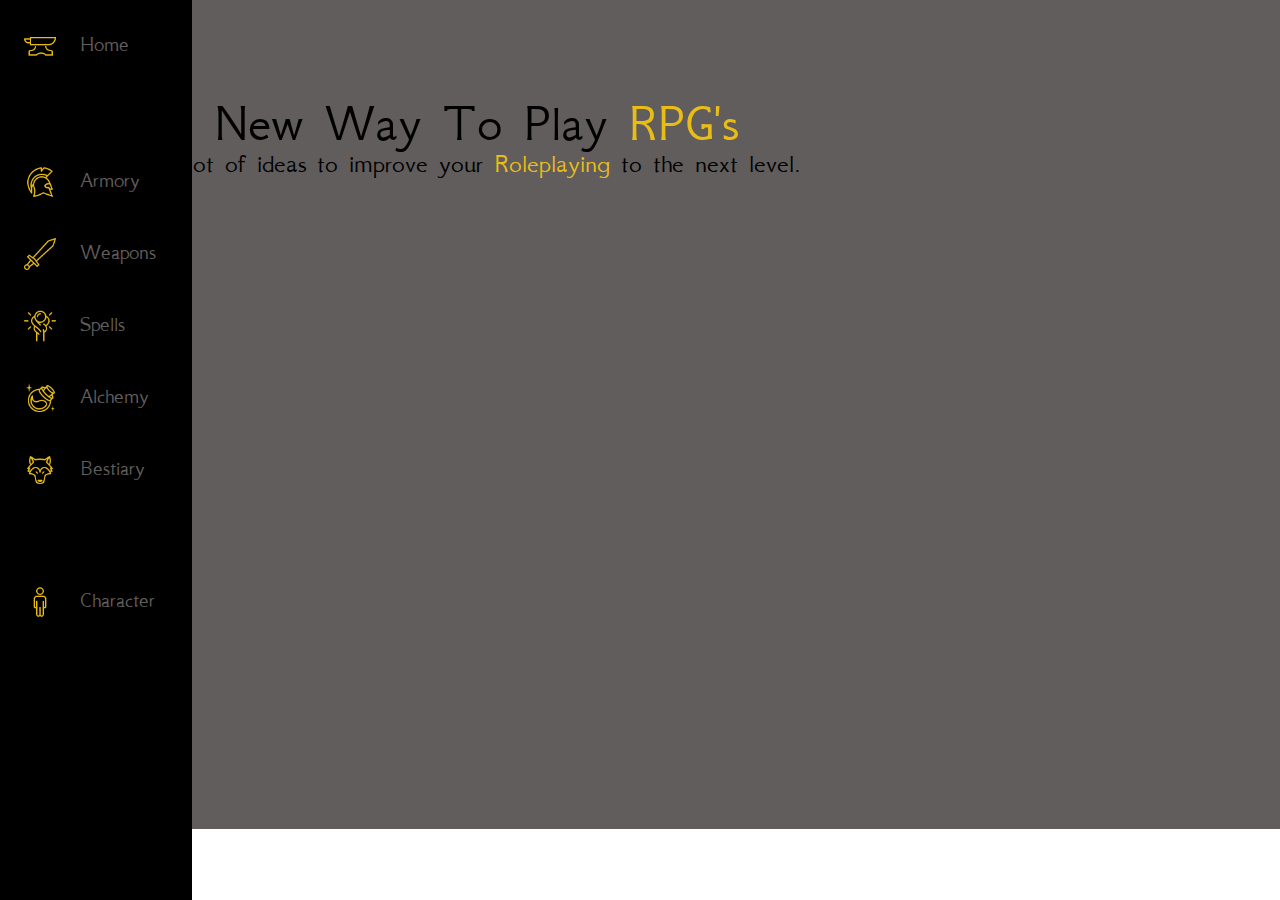
<file: index.html>
<!DOCTYPE html>
<html>

<head>
    <meta charset="utf-8">
    <meta name="viewport" content="width=device-width">
    <title>Hefesto's Storage</title>
    <link href="/css/style.css" rel="stylesheet" type="text/css" />
    <link href="/css/reset.css" rel="stylesheet" type="text/css" />
    <link href="/Images/anvil.png" rel="icon"
</head>

<body>
        <nav class="navbar">
            <ul class="navbar_nav">
                <li class="nav_item">
                    <a href="index.html" class="nav_link">
                        <img src="/images/anvil.png" class="nav_img"/>
                        <span class="link_text">Home</span></a>
                <li class="nav_item">
                    <a href="armory.html" class="nav_link">
                        <img src="/images/helmet.png" class="nav_img"/>
                        <span class="link_text">Armory</span></a>
                <li class="nav_item">
                    <a href="Weapon.html" class="nav_link">
                        <img src="/images/sword.png" class="nav_img"/>
                        <span class="link_text">Weapons</span></a>
                        <li class="nav_item">
                    <a href="spell.html" class="nav_link">
                        <img src="/images/magic.png" class="nav_img"/>
                        <span class="link_text">Spells</span></a>
                <li class="nav_item">
                    <a href="alchemy.html" class="nav_link">
                        <img src="/images/potion.png" class="nav_img"/>
                        <span class="link_text">Alchemy</span></a>
                <li class="nav_item">
                    <a href="bestiary.html" class="nav_link">
                        <img src="/images/wolf.png" class="nav_img"/>
                        <span class="link_text">Bestiary</span></a>
                <li class="nav_item">
                    <a href="character.html" class="nav_link">
                        <img src="/images/character.png" class="nav_img"/>
                        <span class="link_text">Character</span></a>
                
        </nav>
    </div>

    <main class="mn">

        <p class="main_header">A New Way To Play <span>RPG's</span></p>

        <p class="main_text">A lot of ideas to improve your <span>Roleplaying</span> to the next level. </p>
    </main>
</body>

</html>
</file>
<file: css/style.css>
@import url('https://fonts.googleapis.com/css2?family=Castoro+Titling&family=GFS+Neohellenic&display=swap');

:root {
    font-size: 16px;
    font-family: 'GFS Neohellenic', sans-serif;
    --text-primary: #615d5c;
    --text-secondary: #eabd16;
    --bg-primary: #000000;
    --bg-secondary: #ffffff;
}

body {
    color: black;
    background-color: var(--bg-secondary);
}

body::-webkit-scrollbar {
    width: 0.75rem;
}

body::-webkit-scrollbar-track {
    background: var(--bg-primary);
}

body::-webkit-scrollbar-thumb {
    background: var(--text-secondary);
}
main {
    margin-left: 4rem;
    padding-bottom: 100%;
    background-color: #615d5c;
    padding: 6em;
    height: 70.8vh;
}

    
.navbar {
    width: 5rem;
    height: 100vh;
    position: fixed;
    background-color: var(--bg-primary);
    transition: width 200ms ease;
    z-index: 1;
}

.navbar a {
    text-decoration: none;
}

.navbar_nav {
    list-style: nones;
    padding: 0;
    margin: 0;
    display: flex;
    flex-direction: column;
}

.nav_img {
    width: 64px;
}

.nav_link {
    text-decoration: none;
    color: var(--text-primary);
    display: flex;
}
.nav_item:first-child {
    margin-bottom: 4rem;
}

.nav_item:last-child {
    margin-top: 5rem;
}

.nav_item {
    margin-top: 20px;
}

.link_text {
    margin-top: 13px;
    display: none;
    font-size: 22px;
}

.nav_link img {
    width: 2rem;
    margin: 10px 1.5rem;
}

.navbar:hover,
.navbar:focus-within {
    width: 12rem;
}

.nav_link:hover,
.nav_link:focus-within {
    color: var(--text-secondary);
}

.link_text:hover,
.link_text:focus-within {
    color: var(--text-secondary);
}

.navbar:hover .link_text,
.navbar:focus-within .link_text {
    display: block;
}

.main_header {
    font-size: 6ch;
}

.main_text {
    font-size: 3ch;
    max-width: 30em;
}

.main_text span,
.main_header span{
    color: var(--text-secondary);
}
</file>
